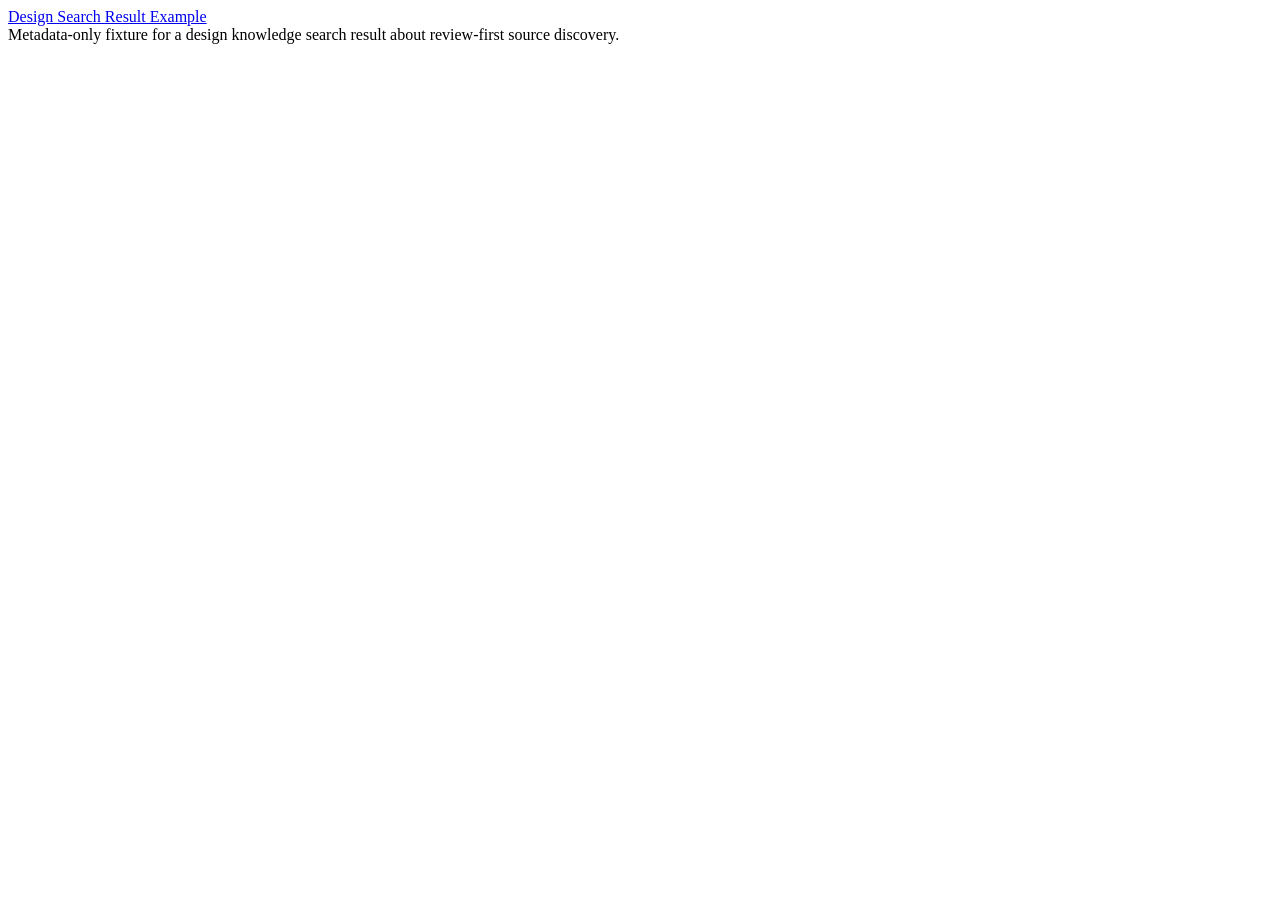
<file: knowledge/data/search-results.example.html>
<!doctype html>
<html lang="en">
  <body>
    <a class="result-link" href="https://example.com/design-search-result">Design Search Result Example</a>
    <div class="result-snippet">
      Metadata-only fixture for a design knowledge search result about review-first source discovery.
    </div>
  </body>
</html>
</file>
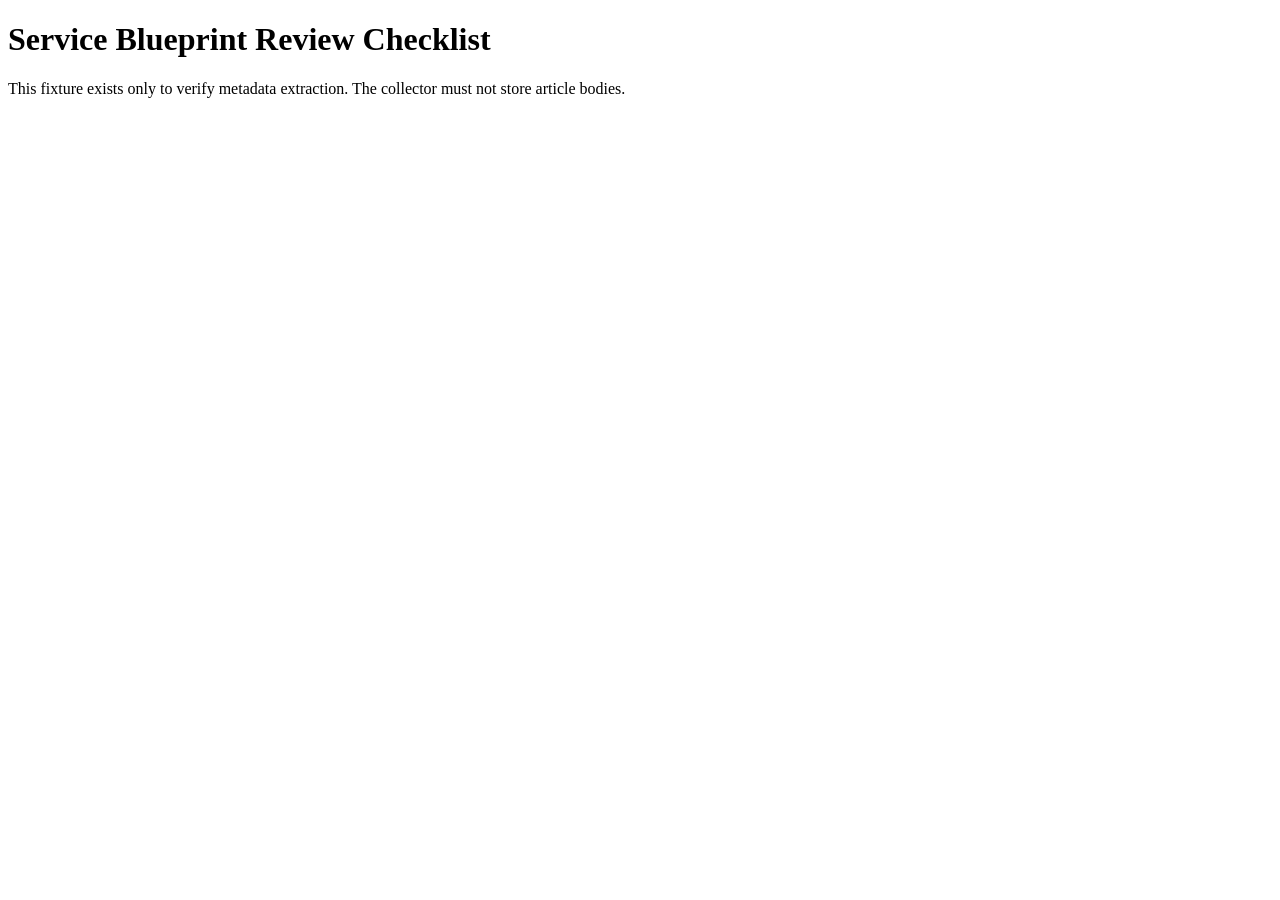
<file: knowledge/data/url-source.example.html>
<!doctype html>
<html lang="en">
  <head>
    <meta charset="utf-8" />
    <title>Service Blueprint Review Checklist</title>
    <meta property="og:title" content="Service Blueprint Review Checklist" />
    <meta property="og:url" content="https://example.com/service-blueprint-review-checklist" />
    <meta property="og:site_name" content="Example Design Library" />
    <meta name="author" content="Example Service Design Team" />
    <meta name="article:published_time" content="2026-05-30" />
    <meta
      name="description"
      content="Metadata-only fixture about service blueprint reviews, operational handoffs, and evidence-linked UX decisions."
    />
    <link rel="canonical" href="https://example.com/service-blueprint-review-checklist" />
  </head>
  <body>
    <main>
      <h1>Service Blueprint Review Checklist</h1>
      <p>This fixture exists only to verify metadata extraction. The collector must not store article bodies.</p>
    </main>
  </body>
</html>
</file>
